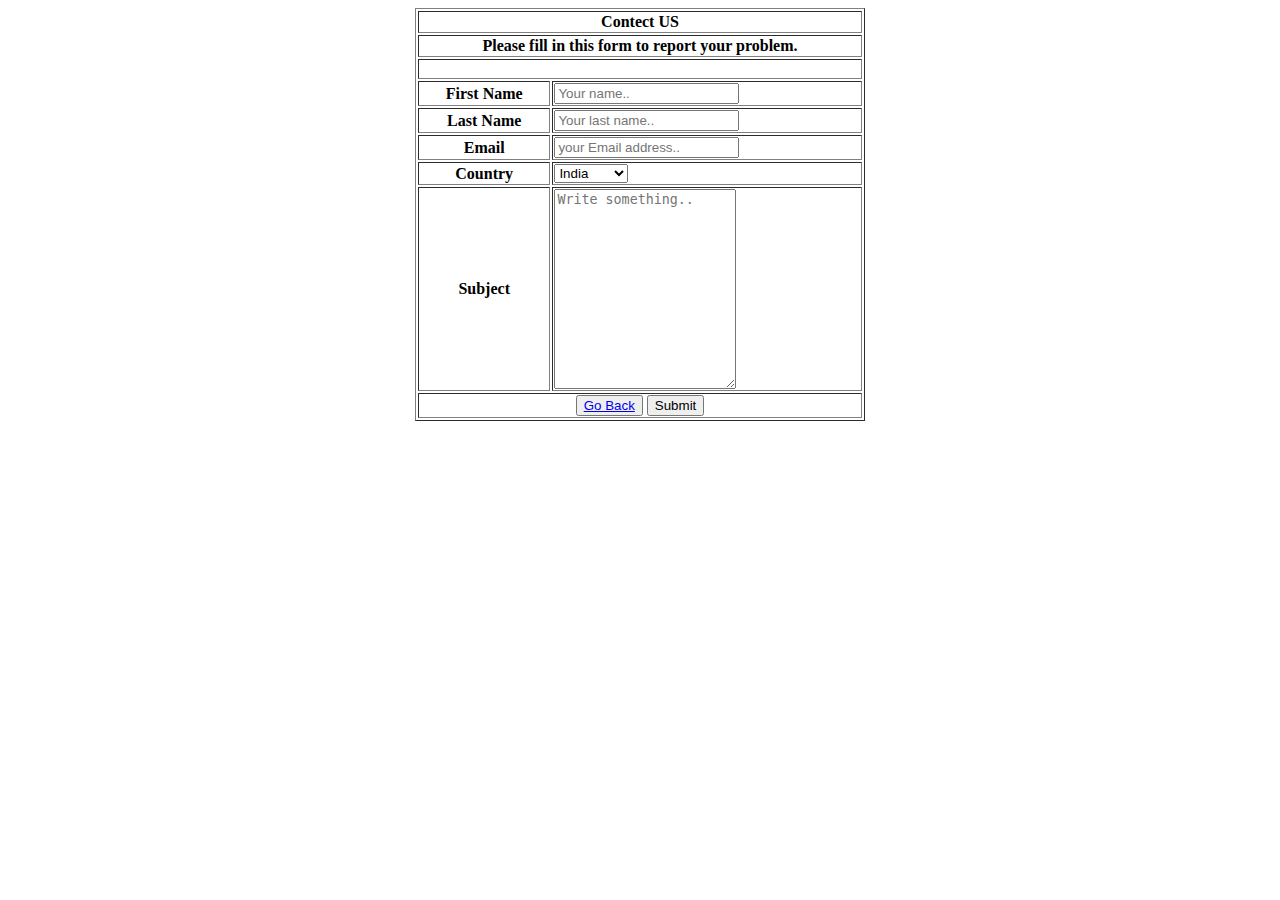
<file: Contact form.html>
<html>
<body>
<table width="450" align="center" border="1">

	<tr> <th colspan="2"> Contect US </th> </tr>  
    <tr> <th colspan="2"> Please fill in this form to report your problem. </th> </tr> 
    <tr>
	<th colspan="3" height="20">
	</th>
	</tr>

	<tr>
    <th>First Name</th>
    <td> <input type="text" id="fname" name="firstname" placeholder="Your name.." /> </td> </tr>

	<tr>
    <th>Last Name</th>
    <td> <input type="text" id="lname" name="lastname" placeholder="Your last name.." /> </td> </tr>
	
	<tr>
	<th>Email</th> 
	<td> <input type="emial" id="emial" name="Email address" placeholder="your Email address.." /> </td> </tr>

    <tr>
	<th>Country</th>
    <td> <select id="country" name="country">
		<option value="India">India </option>
      <option value="australia">Australia</option>
      <option value="canada">Canada</option>
      <option value="usa">USA</option>
    </select> </td> </tr>

	<tr>
    <th>Subject</th> 
    <td> <textarea id="subject" name="subject" placeholder="Write something.." style="height:200px"></textarea> </td> </tr>

	<tr>
	<th colspan="2">
      <button><a href="index.html">Go Back</a></button>
      <button type="submit" class="signupbtn">Submit</button> </th>
	</tr>

</table>
</body>
</html>
</file>
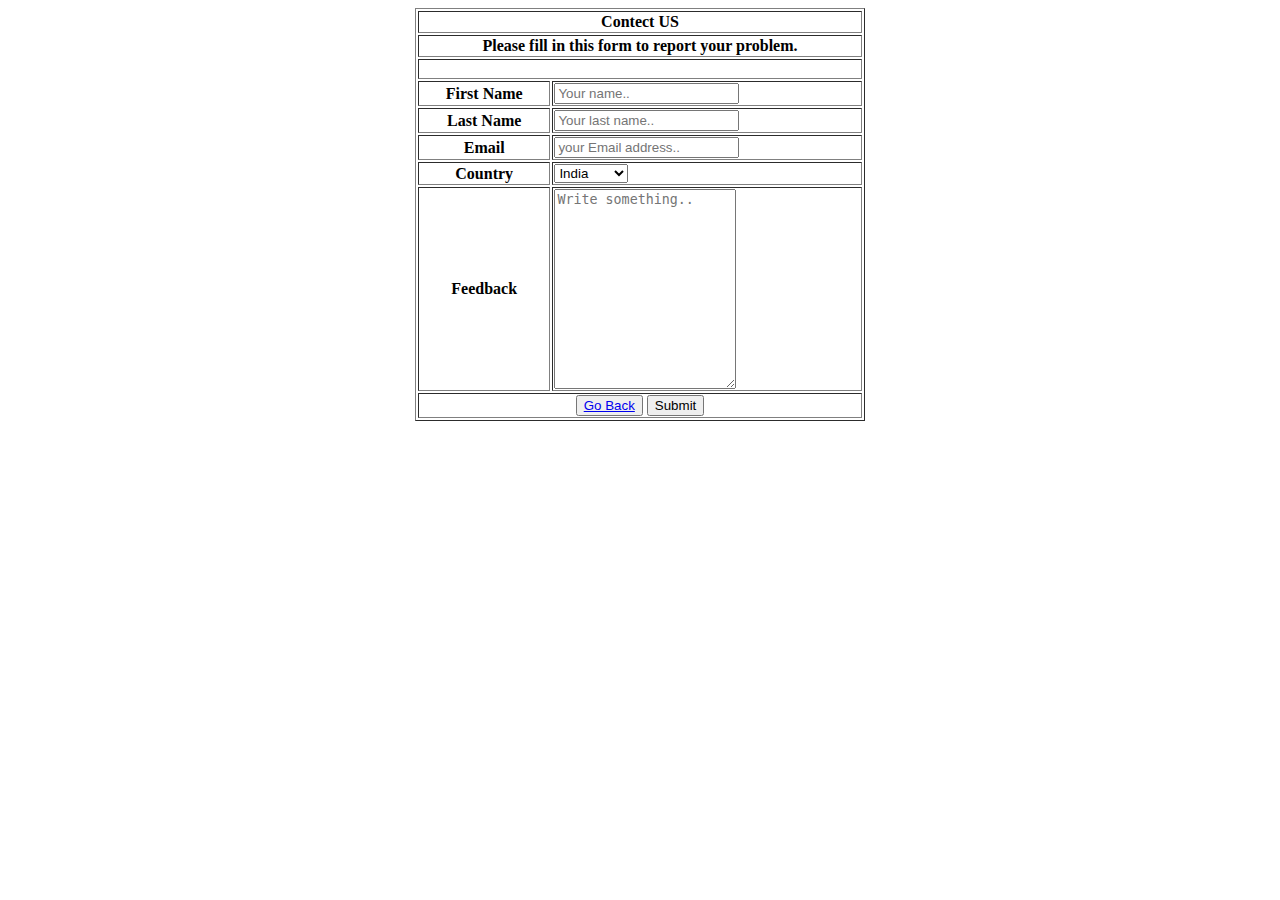
<file: feedback.html>
<html>
<body>
<table width="450" align="center" border="1">

	<tr> <th colspan="2"> Contect US </th> </tr>  
    <tr> <th colspan="2"> Please fill in this form to report your problem. </th> </tr> 
    <tr>
	<th colspan="3" height="20">
	</th>
	</tr>

	<tr>
    <th>First Name</th>
    <td> <input type="text" id="fname" name="firstname" placeholder="Your name.." /> </td> </tr>

	<tr>
    <th>Last Name</th>
    <td> <input type="text" id="lname" name="lastname" placeholder="Your last name.." /> </td> </tr>
	
	<tr>
	<th>Email</th> 
	<td> <input type="emial" id="emial" name="Email address" placeholder="your Email address.." /> </td> </tr>

    <tr>
	<th>Country</th>
    <td> <select id="country" name="country">
		<option value="India">India </option>
      <option value="australia">Australia</option>
      <option value="canada">Canada</option>
      <option value="usa">USA</option>
    </select> </td> </tr>

	<tr>
    <th>Feedback</th> 
    <td> <textarea id="subject" name="subject" placeholder="Write something.." style="height:200px"></textarea> </td> </tr>

	<tr>
	<th colspan="2">
      <button><a href="index.html">Go Back</a></button>
      <button type="submit" class="signupbtn">Submit</button> </th>
	</tr>

</table>
</body>
</html>
</file>
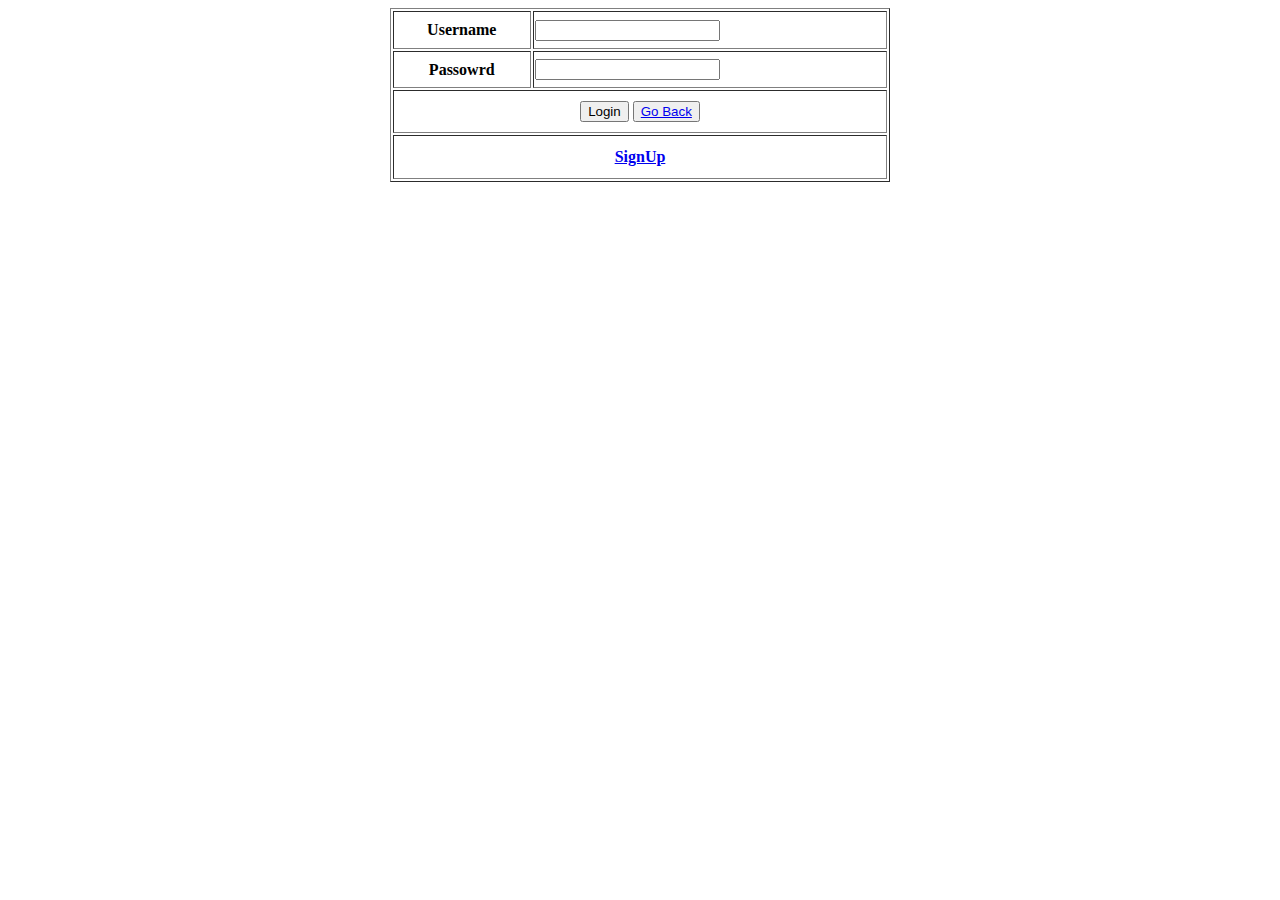
<file: login form.html>
<!DOCTYPE html>

<html>

<head>

<meta http-equiv="Content-Type" content="text/html; charset=iso-8859-1 url=https://nikul-07.github.io/index.html" />

<title>Login Form</title>

</head>

<body>

<table width="500" align="center" border="1">

<tr>

<th height="34">Username</th> 

<td><input type="text"/></td> 

</tr>

<tr>

<th height="33">Passowrd</th>

<td><input type="password"/></td>

</tr>

<tr>

<th height="39" colspan="2"><input type="submit" value="Login"/>
<button><a href="index.html">Go Back</a></button>
<tr>
<th height="40" colspan="2"> <a href="#">SignUp</a> </th>
</tr>

</tr>

</table>

</body>

</html>
</file>
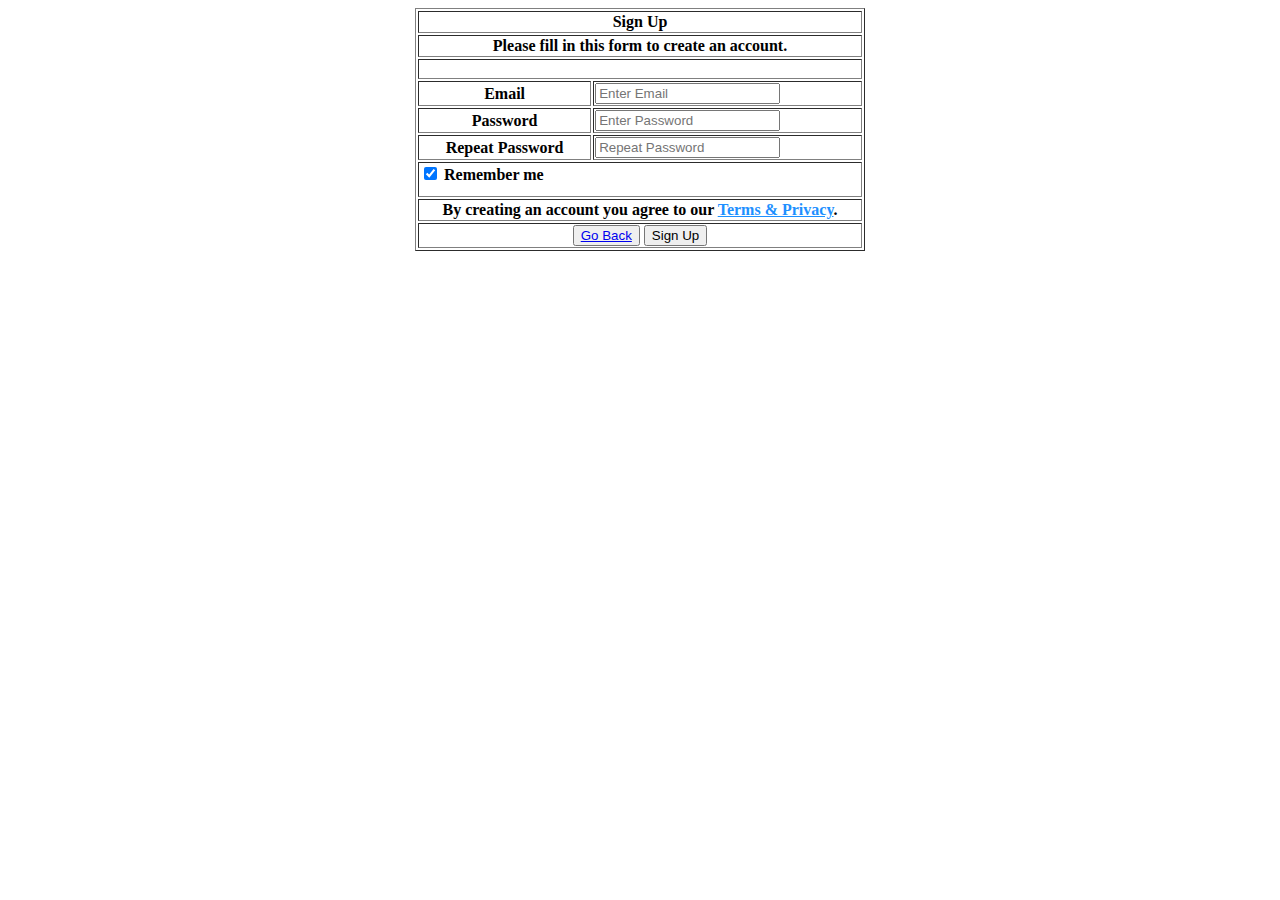
<file: Singup form.html>
<html>
<body>
<table width="450" align="center" border="1">

    
	<tr> <th colspan="2"> Sign Up </th> </tr>  
     <tr> <th colspan="2"> Please fill in this form to create an account. </th> </tr> 
    <tr>
	<th colspan="3" height="20">
	</th>
	</tr>
	
	<tr>
	<th>Email</th> 
    <td> <input type="text-width:500" placeholder="Enter Email" name="email" required /> </td> </tr>
	
	<tr>
	<th>Password</th>
    <td> <input type="password" placeholder="Enter Password" name="psw" required />  </td> </tr>

    <tr>
	<th>Repeat Password</th>
    <td> <input type="password" placeholder="Repeat Password" name="psw-repeat" required /> </td> </th>

    <tr>
      <th colspan="2" align="left"> <input type="checkbox" checked="checked" name="remember" style="margin-bottom:15px"> Remember me </th>
    </tr>

    <tr> <th colspan="2"> <p>By creating an account you agree to our <a href="#" style="color:dodgerblue">Terms & Privacy</a>.</p> </th> </tr>

    <tr>
	<th colspan="2">
      <button><a href="index.html">Go Back</a></button>
      <button type="submit" class="signupbtn">Sign Up</button> </th>
	</tr>
	  
   

</table>
</body>
</html>
</file>
